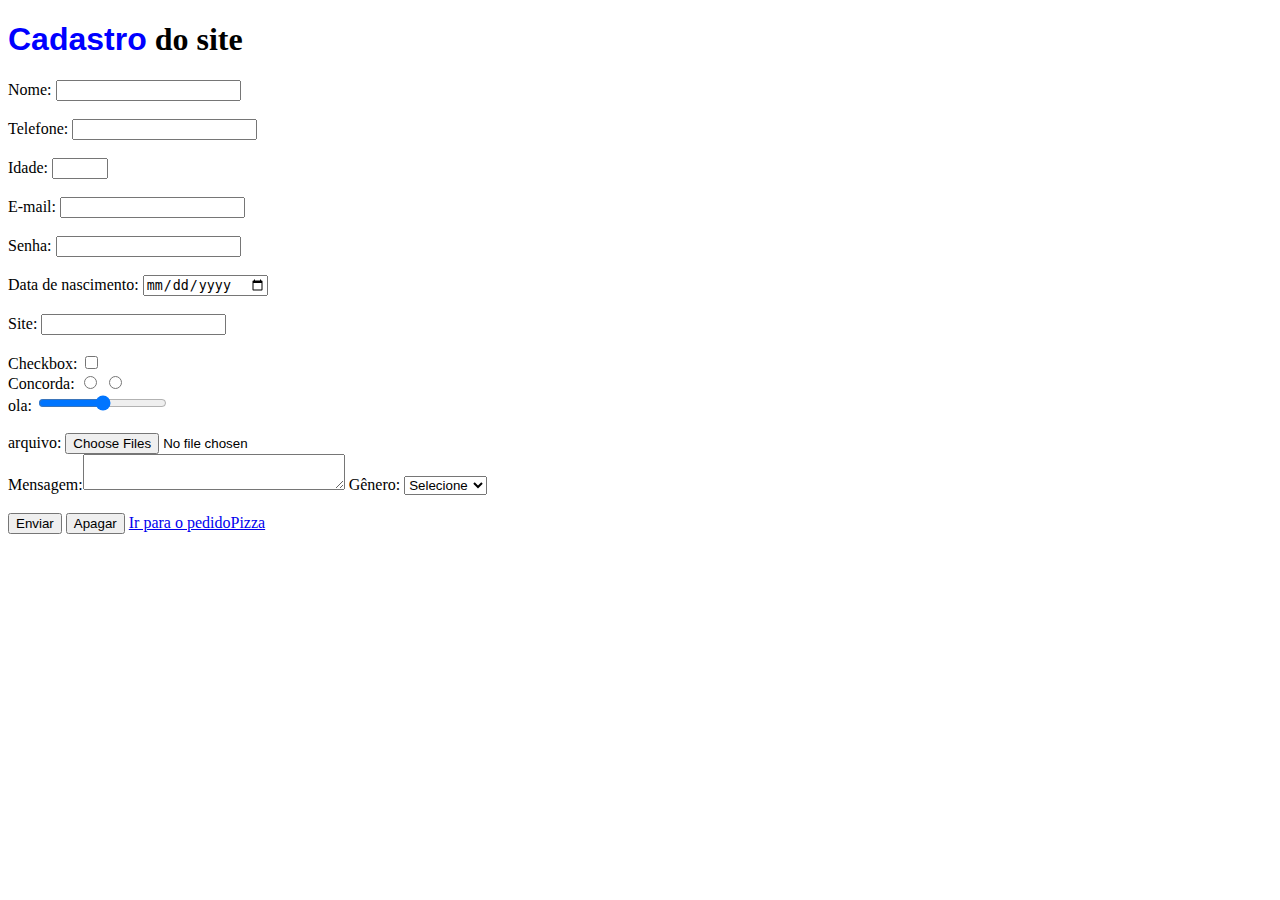
<file: Formlarios/index.html>
<!DOCTYPE html>
<html lang="en">

<head>
    <meta charset="UTF-8">
    <meta name="viewport" content="width=device-width, initial-scale=1.0">
    <title>Formulario de cadastro</title>
</head>

<body>
    <form name="signup" onsubmit=" " autocomplete="off"> <!-- Usar o method="post" para SEGURANÇA // -->
        <h1><font color="blue" face="'Trebuchet MS', Arial" > Cadastro</font> do site </h1>
        Nome: <input type="text" name="nome"><br><br>
        Telefone: <input type="number" name="telefone"><br><br>
        Idade: <input type="number" name="idade" min="0" step="2" max="85"><br><br>
        E-mail: <input type="email" name="email"><br><br>
        Senha: <input type="password" name="senha"><br><br>
        Data de nascimento: <input type="date" name="dataNascimento"><br><br>
        Site: <input type="url" name="Site"><br><br>
        Checkbox: <input type="checkbox" name="checkbox"><br>
        <label> Concorda:</label> <input type="radio" name="sim" /> <input type="radio" name="sim"><br>
        ola: <input type="range"><br><br>
        arquivo: <input type="file" name=" arquivos" multiple> <br>
        Mensagem:<textarea name="Mensagem" cols="30" rows="2"></textarea>

        <label for="genero">Gênero: </label>
        <select name="genero" id="genero">
            <option value="">Selecione</option>
            <option value="Masculino">Masculino</option>
            <option value="Feminino">Feminino</option>
        </select><br><br>
        <button type="submit"> Enviar </button>
        <button type="reset"> Apagar</button>
        <a href="pedidoPizza.html"> Ir para o pedidoPizza</a>


    </form>
</body>

</html>
</file>
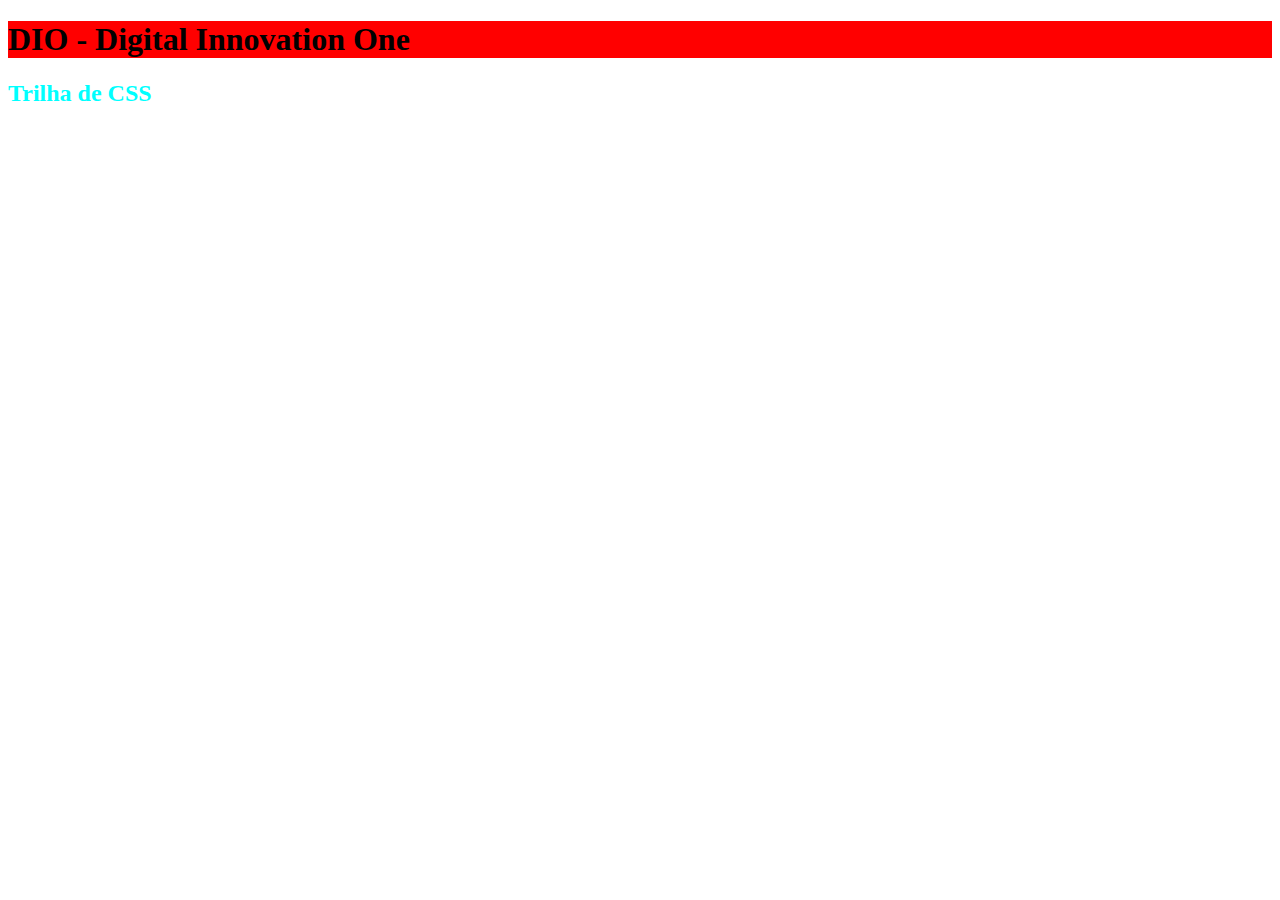
<file: Introducao ao CSS/index.html>
<!DOCTYPE html>
<html lang="en">

<head>
    <meta charset="UTF-8">
    <meta name="viewport" content="width=device-width, initial-scale=1.0">
    <title>Trilha de CSS</title>
</head>

<body>
    <h1 style="background-color: rgb(255, 0, 0); color: #000000;"> DIO - Digital Innovation One</h1>
    <h2 style="color: aqua;">Trilha de CSS</h2>
    
</body>

</html>
</file>
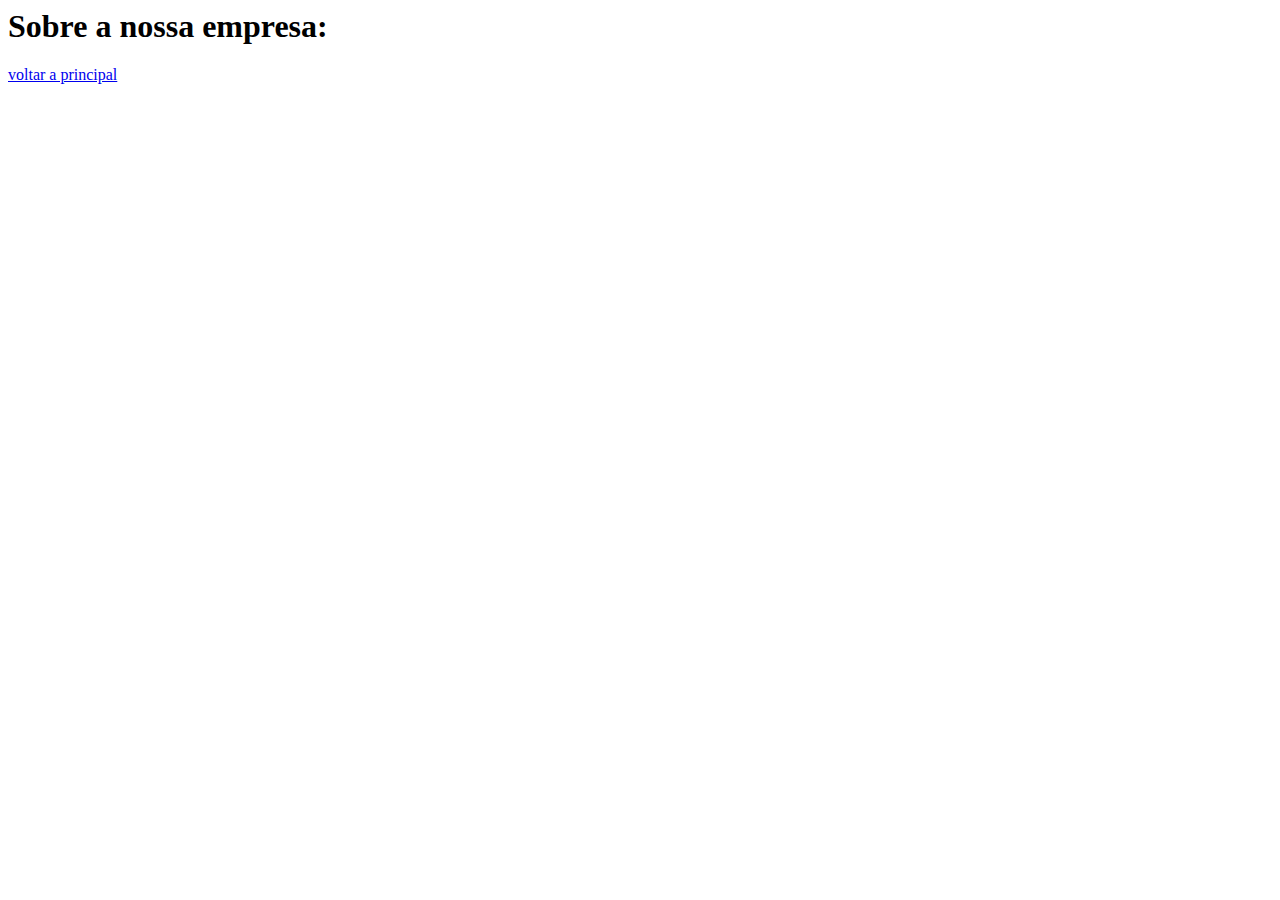
<file: criando suas primeiras paginas com HTML e CSS/about.html>
<html>
    <head>
        <title>SOBRE</title>
    </head>
    <body>
        <h1>Sobre a nossa empresa:</h1>
    <P>
        <a href="index.html">voltar a principal</a><br/>
    </P>
    </body>
</html>
</file>
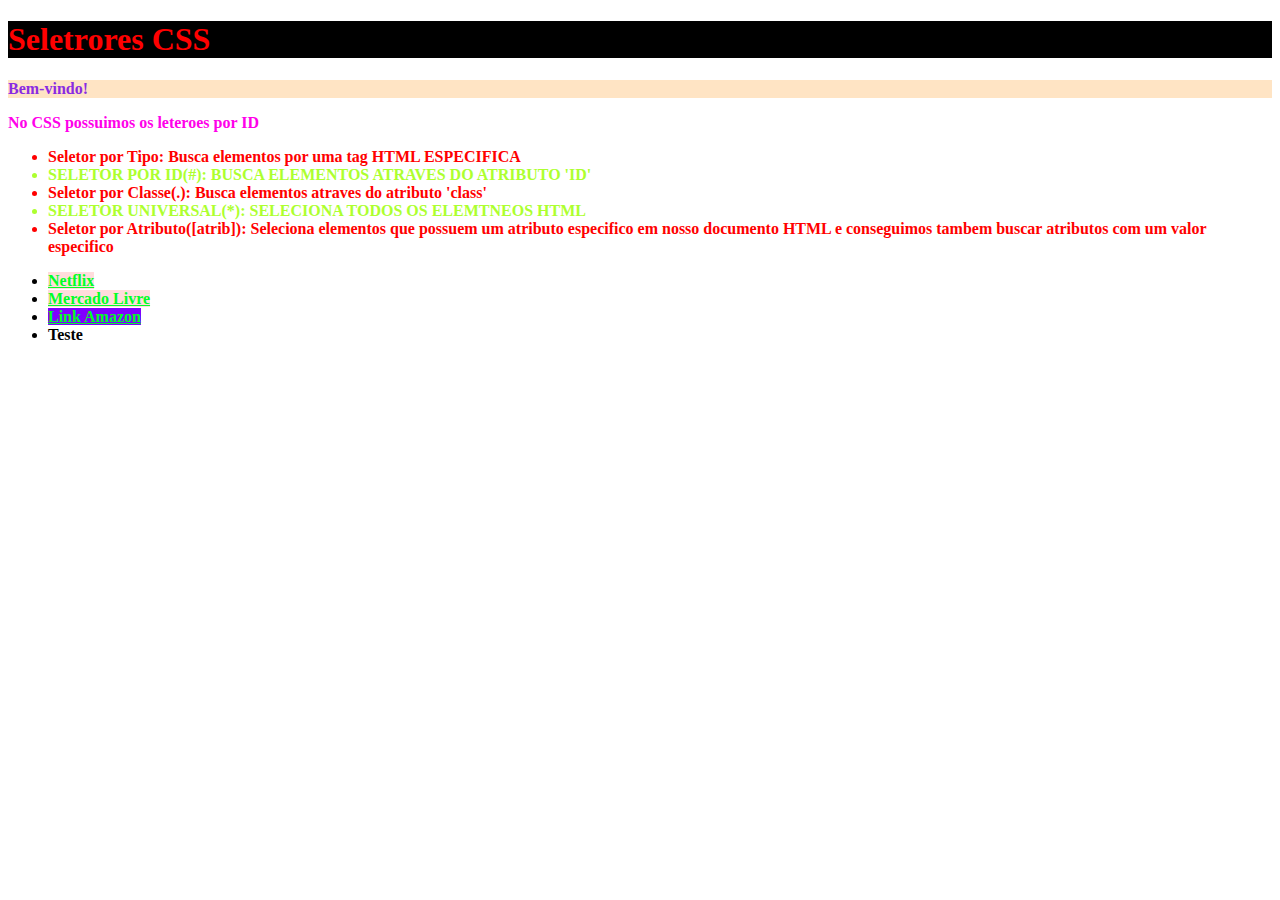
<file: Introducao ao CSS/seletoriesIndex.html>
<!DOCTYPE html>
<html lang="en">

<head>
    <meta charset="UTF-8">
    <meta name="viewport" content="width=device-width, initial-scale=1.0">
    <title>Trilha de CSS</title>

    <style>
        /* Tipos de seletores
        * 1 tipo
        * 2 Id
        * 3 Classe
        * 4 Universal
        * 5 atriutos
        */

        /*TIPO 1*/
        h1 {
            background-color: black;
            color: red;
        }

        /*TIPO 2*/
        #texto-boas-vindas {
            background-color: bisque;
            color: blueviolet;
        }

        #explicacao-seletor {
            color: rgb(255, 0, 234);
        }

        /*TIPO 3*/
        .a {
            color: red;
        }

        .b {
            color: greenyellow;
        }

        .textoMaiusculo {
            text-transform: uppercase;
        }

        /*TIPO 4*/
        *{
            font-weight: bold;
        }

        /*TIPO 5*/
        [title]{
            color: rgb(0, 255, 38);
        }
        [title~="streaming"]{
            background: rgba(255, 0, 0, 0.138);
        }
        
        [href^="http"]{ /* PREFIXO */ 
            background: rgba(255, 0, 0, 0.138);
        }
        [href$="user"]{ /* SUFIXO */ 
            background: rgb(128, 0, 255);
        }


    </style>

</head>

<body>
    <!--  \\-->
    <h1>
        Seletrores CSS
    </h1>

    <p id="texto-boas-vindas">Bem-vindo!</p>
    <p id="explicacao-seletor">No CSS possuimos os leteroes por ID</p>
    <div>
        <ul>
            <li class="a "> <b>Seletor por Tipo:</b> Busca elementos por uma tag HTML ESPECIFICA</li>
            <li class="b textoMaiusculo"> <b>Seletor por ID(#):</b> Busca elementos atraves do atributo 'id'</li>
            <li class="a"> <b>Seletor por Classe(.):</b> Busca elementos atraves do atributo 'class'</li>
            <li class="b textoMaiusculo"> <b>Seletor Universal(*):</b> Seleciona todos os elemtneos HTML</li>
            <li class="a "> <b>Seletor por Atributo([atrib]):</b> Seleciona elementos que possuem um atributo especifico
                em nosso
                documento HTML e conseguimos tambem buscar atributos com um valor especifico </li>
        </ul>
    </div>

    <div>
        <ul>
            <li>
                <a title="streaming Netflix" href="https://www.netflix.com/br/" target="_blank"> Netflix</a>
            </li>
            <li>
                <a title="MercadoLivre" href="https://www.mercadolivre.com.br/" target="_blank"> Mercado Livre</a>
            </li>
            <li>
                <a title="streaming Amazon" href="https://www.amazon.com.br/user" target="_blank">Link Amazon</a>
            </li>
            <li>
                Teste
            </li>
        </ul>

    </div>
</body>

</html>
</file>
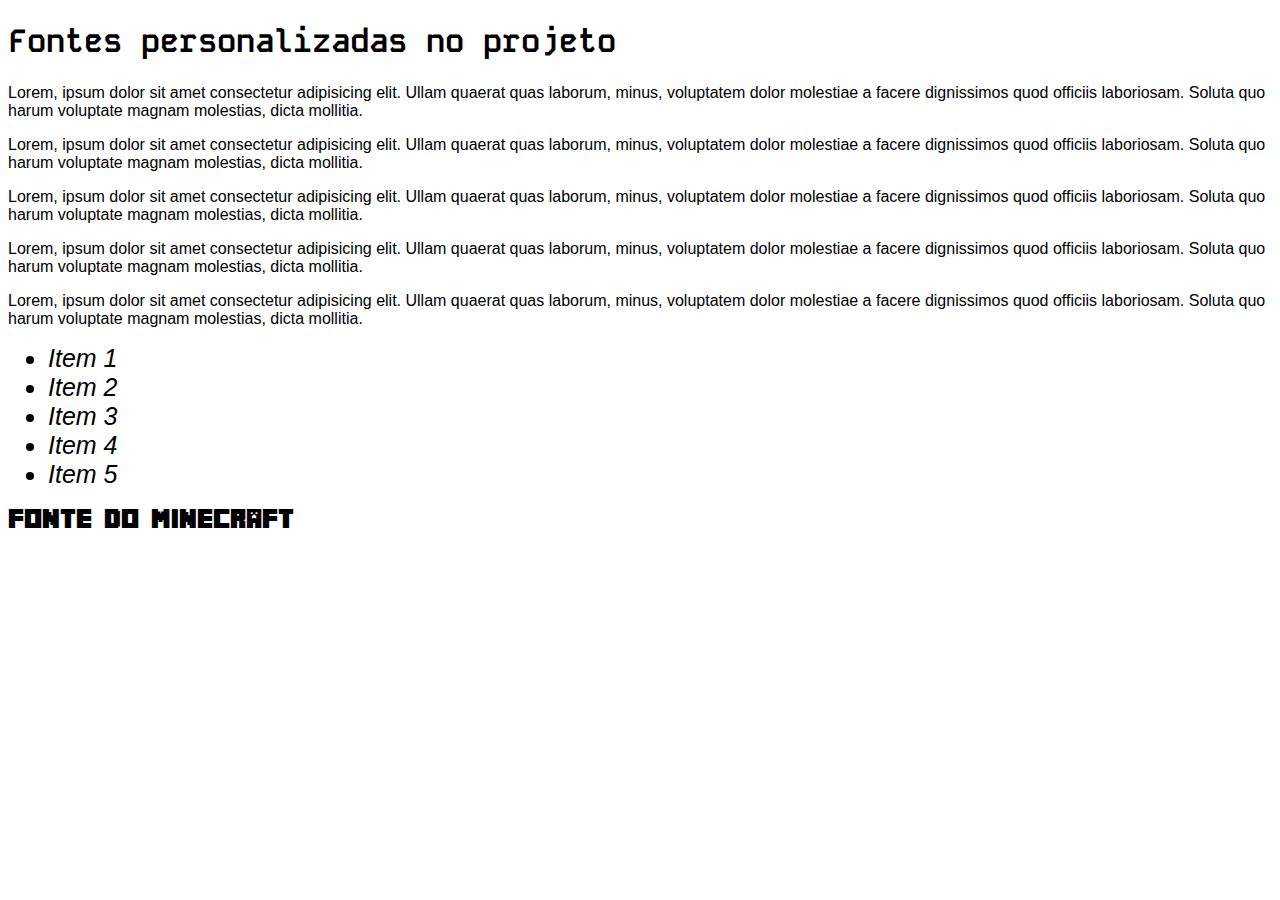
<file: Introducao ao CSS/EstilizacaoBasicaCSS/fontIndex.html>
<!DOCTYPE html>
<html lang="en">
<head>
    <meta charset="UTF-8">
    <meta name="viewport" content="width=device-width, initial-scale=1.0">
    <title>Trilha de CSS</title>
    <link rel="stylesheet" href="./assets/font.css">
</head>
<body>
    <h1>Fontes personalizadas no projeto</h1>
    
    <p>Lorem, ipsum dolor sit amet consectetur adipisicing elit. Ullam quaerat quas laborum, minus, voluptatem dolor molestiae a facere dignissimos quod officiis laboriosam. Soluta quo harum voluptate magnam molestias, dicta mollitia.</p>
    <p>Lorem, ipsum dolor sit amet consectetur adipisicing elit. Ullam quaerat quas laborum, minus, voluptatem dolor molestiae a facere dignissimos quod officiis laboriosam. Soluta quo harum voluptate magnam molestias, dicta mollitia.</p>
    <p>Lorem, ipsum dolor sit amet consectetur adipisicing elit. Ullam quaerat quas laborum, minus, voluptatem dolor molestiae a facere dignissimos quod officiis laboriosam. Soluta quo harum voluptate magnam molestias, dicta mollitia.</p>
    <p>Lorem, ipsum dolor sit amet consectetur adipisicing elit. Ullam quaerat quas laborum, minus, voluptatem dolor molestiae a facere dignissimos quod officiis laboriosam. Soluta quo harum voluptate magnam molestias, dicta mollitia.</p>
    <p>Lorem, ipsum dolor sit amet consectetur adipisicing elit. Ullam quaerat quas laborum, minus, voluptatem dolor molestiae a facere dignissimos quod officiis laboriosam. Soluta quo harum voluptate magnam molestias, dicta mollitia.</p>
    
    <ul>
        <li>Item 1</li>
        <li>Item 2</li>
        <li>Item 3</li>
        <li>Item 4</li>
        <li>Item 5</li>
    </ul>

    <h2>Fonte do Minecraft</h2>


</body>
</html>
</file>
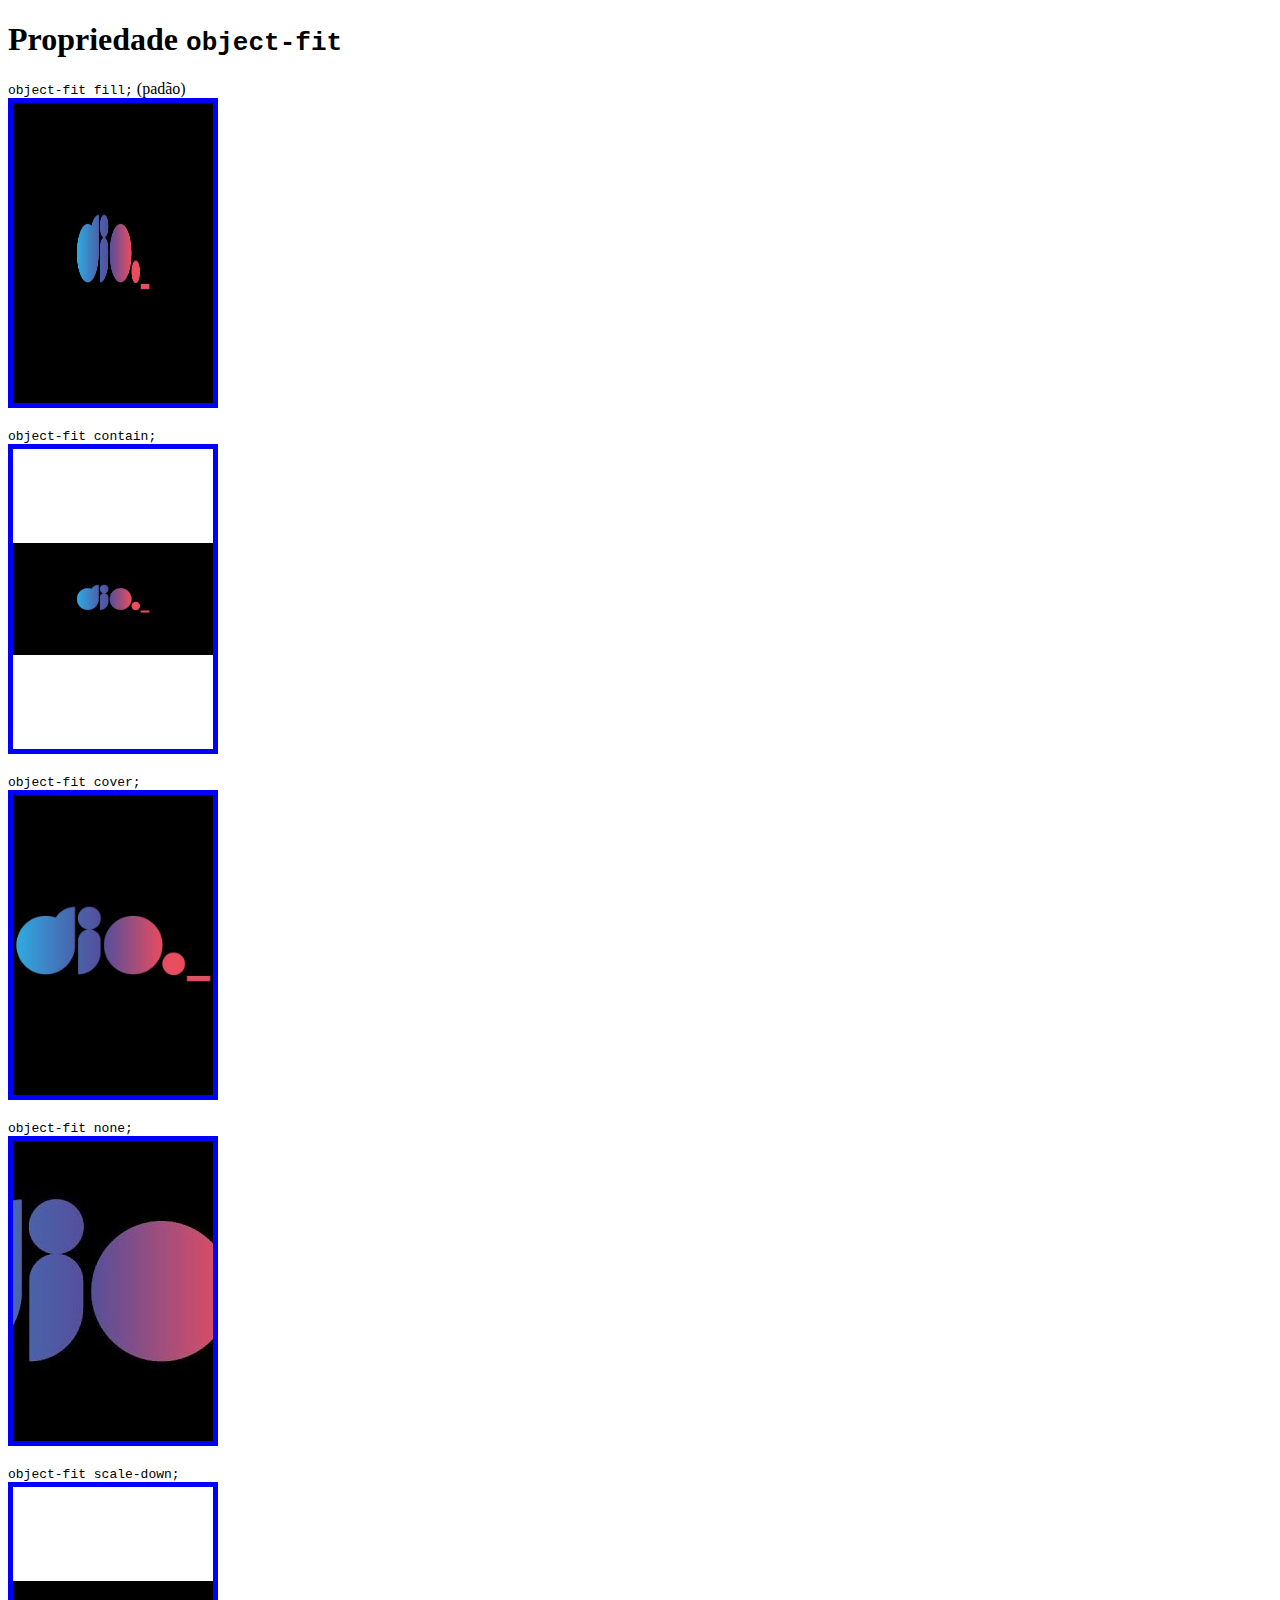
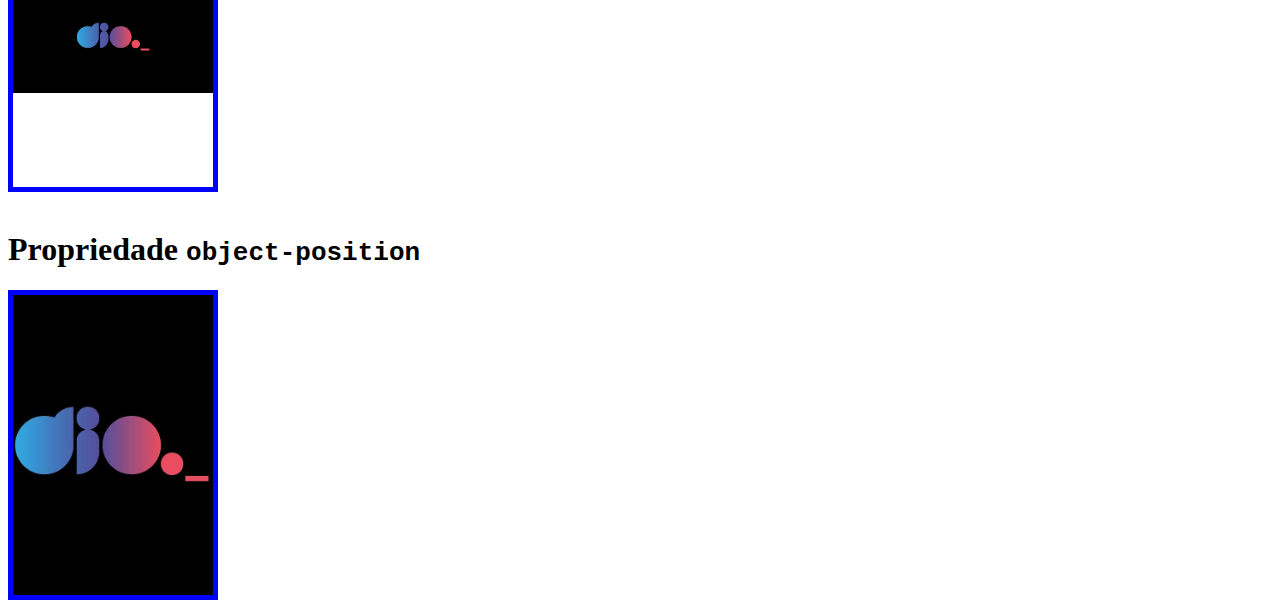
<file: Introducao ao CSS/EstilizacaoBasicaCSS/imagemIndex.html>
<!DOCTYPE html>
<html lang="en">

<head>
    <meta charset="UTF-8">
    <meta name="viewport" content="width=device-width, initial-scale=1.0">
    <title>Trilha do CSS</title>
    <style>
        div {
            width: 200px;
            height: 300px;
            border: 5px solid blue;
        }

        img {
            width: 100%;
            height: 100%;
        }

        #contain {
            object-fit: contain;
        }

        #cover {
            object-fit: cover;
        }

        #none {
            object-fit: none;
        }

        #scale-down {
            object-fit: scale-down;
        }

        #coverPosition {
            width: 100%;
            height: 100%;
            object-fit: cover;
            object-position: -168px 0px;
        }
    </style>
</head>

<body>
    <h1>Propriedade <code> object-fit </code></h1>

    <code> object-fit fill;</code> (padão)
    <div>
        <img src="./assets/diome.jpg" alt="" id="fill">
    </div>

    <br>
    <code> object-fit contain;</code>
    <div>
        <img src="./assets/diome.jpg" alt="" id="contain">
    </div>

    <br>
    <code> object-fit cover;</code>
    <div>
        <img src="./assets/diome.jpg" alt="" id="cover">
    </div>

    <br>
    <code> object-fit none;</code>
    <div>
        <img src="./assets/diome.jpg" alt="" id="none">
    </div>

    <br>
    <code> object-fit scale-down;</code>
    <div>
        <img src="./assets/diome.jpg" alt="" id="scale-down">
    </div>

    <br>
    <h1>Propriedade <code> object-position </code></h1>
    <div>
        <img src="./assets/diome.jpg" alt="" id="coverPosition">
    </div>

</body>

</html>
</file>
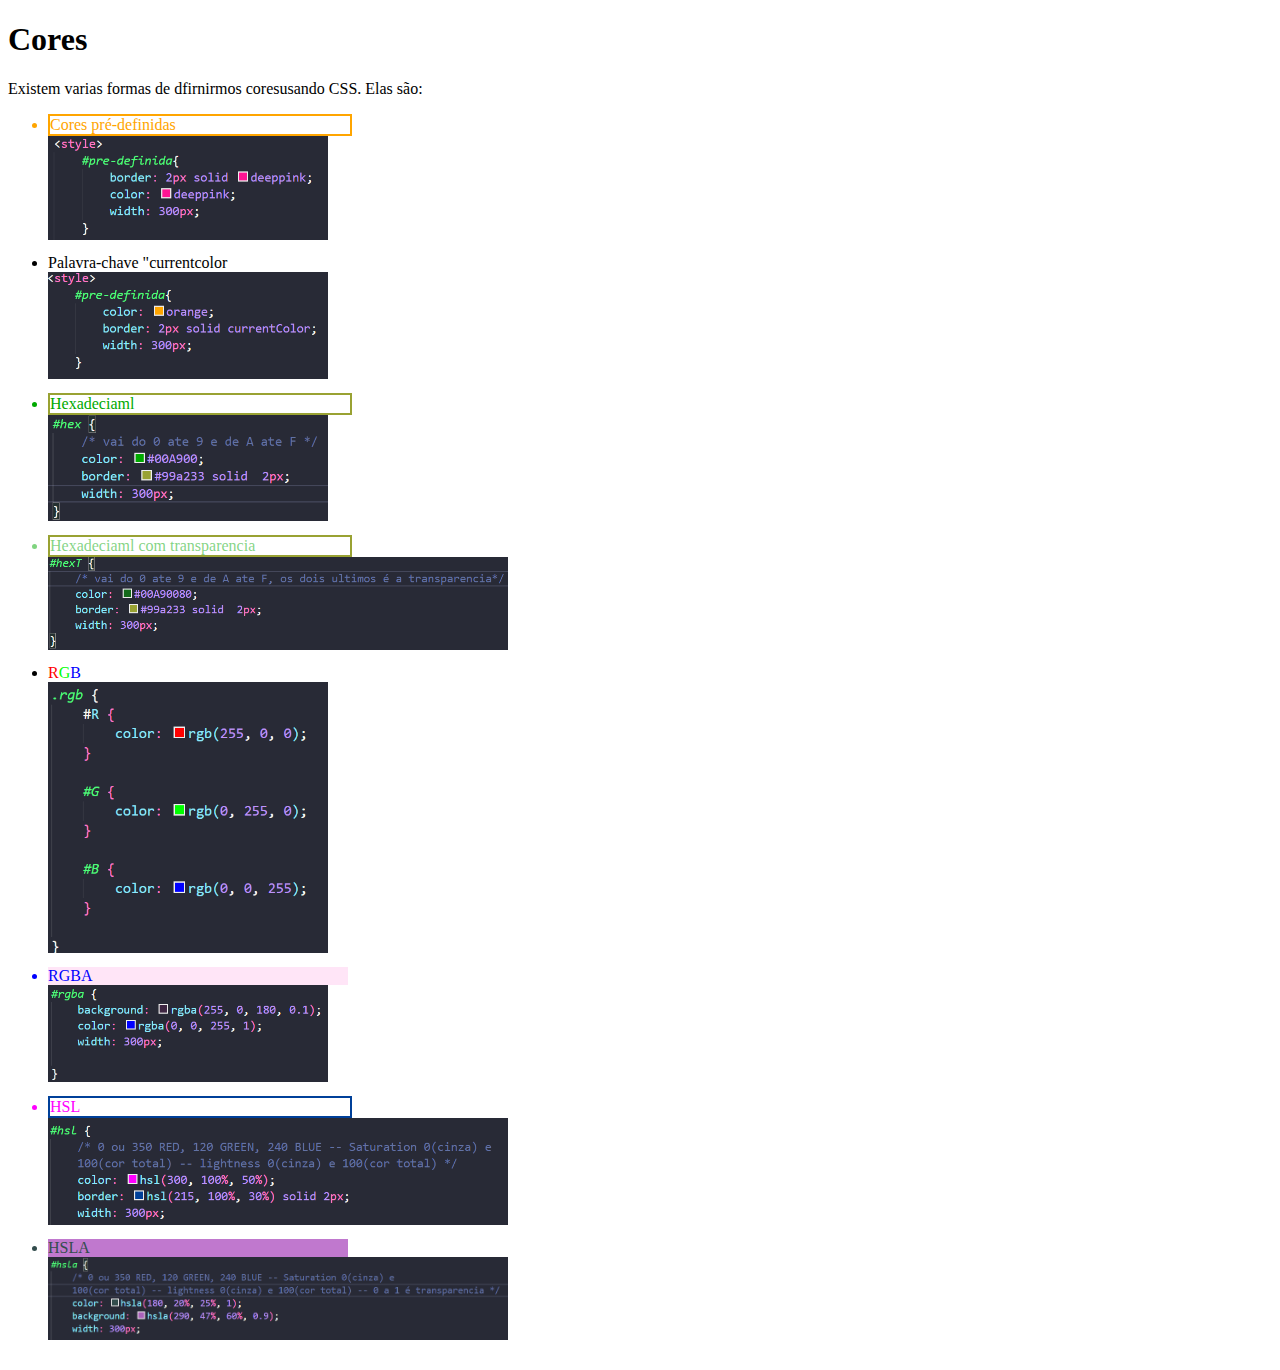
<file: Introducao ao CSS/EstilizacaoBasicaCSS/indexCores.html>
<!DOCTYPE html>
<html lang="en">

<head>
    <meta charset="UTF-8">
    <meta name="viewport" content="width=device-width, initial-scale=1.0">
    <title>Trilha do CSS</title>
    <style>
        img {
            margin-bottom: 10px;
        }

        #pre-definida {
            color: orange;
            border: 2px solid currentColor;
            width: 300px;
        }

        .rgb {
            #R {
                color: rgb(255, 0, 0);
            }

            #G {
                color: rgb(0, 255, 0);
            }

            #B {
                color: rgb(0, 0, 255);
            }

        }

        #rgba {
            background: rgba(255, 0, 180, 0.1);
            color: rgba(0, 0, 255, 1);
            width: 300px;

        }

        #hex {
            /* vai do 0 ate 9 e de A ate F */
            color: #00A900;
            border: #99a233 solid 2px;
            width: 300px;
        }

        #hexT {
            /* vai do 0 ate 9 e de A ate F, os dois ultimos é a transparencia*/
            color: #00A90080;
            border: #99a233 solid 2px;
            width: 300px;
        }

        #hsl {
            /* 0 ou 350 RED, 120 GREEN, 240 BLUE -- Saturation 0(cinza) e 
            100(cor total) -- lightness 0(cinza) e 100(cor total) */
            color: hsl(300, 100%, 50%);
            border: hsl(215, 100%, 30%) solid 2px;
            width: 300px;

        }

        #hsla {
            /* 0 ou 350 RED, 120 GREEN, 240 BLUE -- Saturation 0(cinza) e 
            100(cor total) -- lightness 0(cinza) e 100(cor total) -- 0 a 1 é transparencia */
            color: hsla(180, 20%, 25%, 1);
            background: hsla(290, 47%, 60%, 0.9);
            width: 300px;

        }
    </style>
</head>

<body>
    <h1>Cores</h1>
    <p>Existem varias formas de dfirnirmos coresusando CSS. Elas são:</p>
    <div>
        <ul>
            <li id="pre-definida">Cores pré-definidas</li>
            <img src="./assets/predefinido.png" width="280" alt="">

            <li id="current-color">Palavra-chave "currentcolor</li>
            <img src="./assets/currentcolor.png" width="280" alt="">

            <li id="hex">Hexadeciaml</li>
            <img src="./assets/hex.png" width="280" alt="">

            <li id="hexT">Hexadeciaml com transparencia</li>
            <img src="./assets/hexT.png" width="460" alt="">

            <li class="rgb"><span id="R">R</span><span id="G">G</span><span id="B">B</span></li>
            <img src="./assets/RGB.png" width="280" alt="">

            <li id="rgba">RGBA</li>
            <img src="./assets/RGBa.png" width="280" alt="">

            <li id="hsl">HSL</li>
            <img src="./assets/hsl.png" width="460" alt="">

            <li id="hsla">HSLA</li>
            <img src="./assets/hsla.png" width="460" alt="">

        </ul>
    </div>





</body>

</html>
</file>
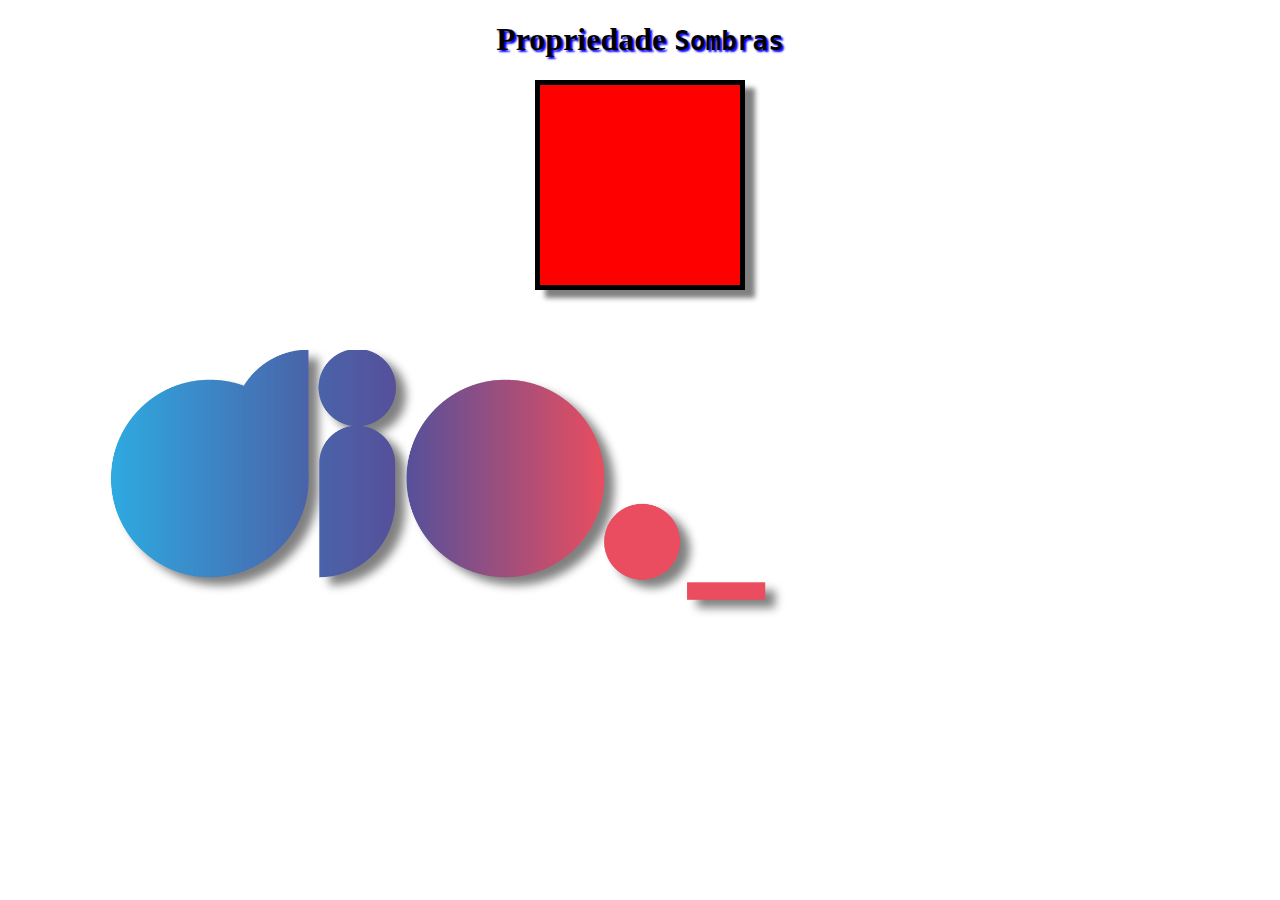
<file: Introducao ao CSS/EstilizacaoBasicaCSS/sombraIndex.html>
<!DOCTYPE html>
<html lang="en">
<head>
    <meta charset="UTF-8">
    <meta name="viewport" content="width=device-width, initial-scale=1.0">
    <title>Trilha do CSS</title>
    <style>
        div{
            width: 200px;
            height: 200px;
            background: red;
            border: black solid 5px;
            margin: 20px auto;

            box-shadow: 10px 8px 5px gray;
        }

        img{
            width: 700px;
            height: 250px;
            object-fit:  cover;
            margin: 40px 80px;

            filter: drop-shadow(10px 8px 5px gray);
        }

        h1{
            text-align: center;
            text-shadow: 2px 2px 2px blue;
        }
    </style>
</head>
<body>
    <h1>Propriedade <code> Sombras</code></h1>
    
    <div>

    </div>

    <img src="./assets/dio.png" alt="">
</body>
</html>
</file>
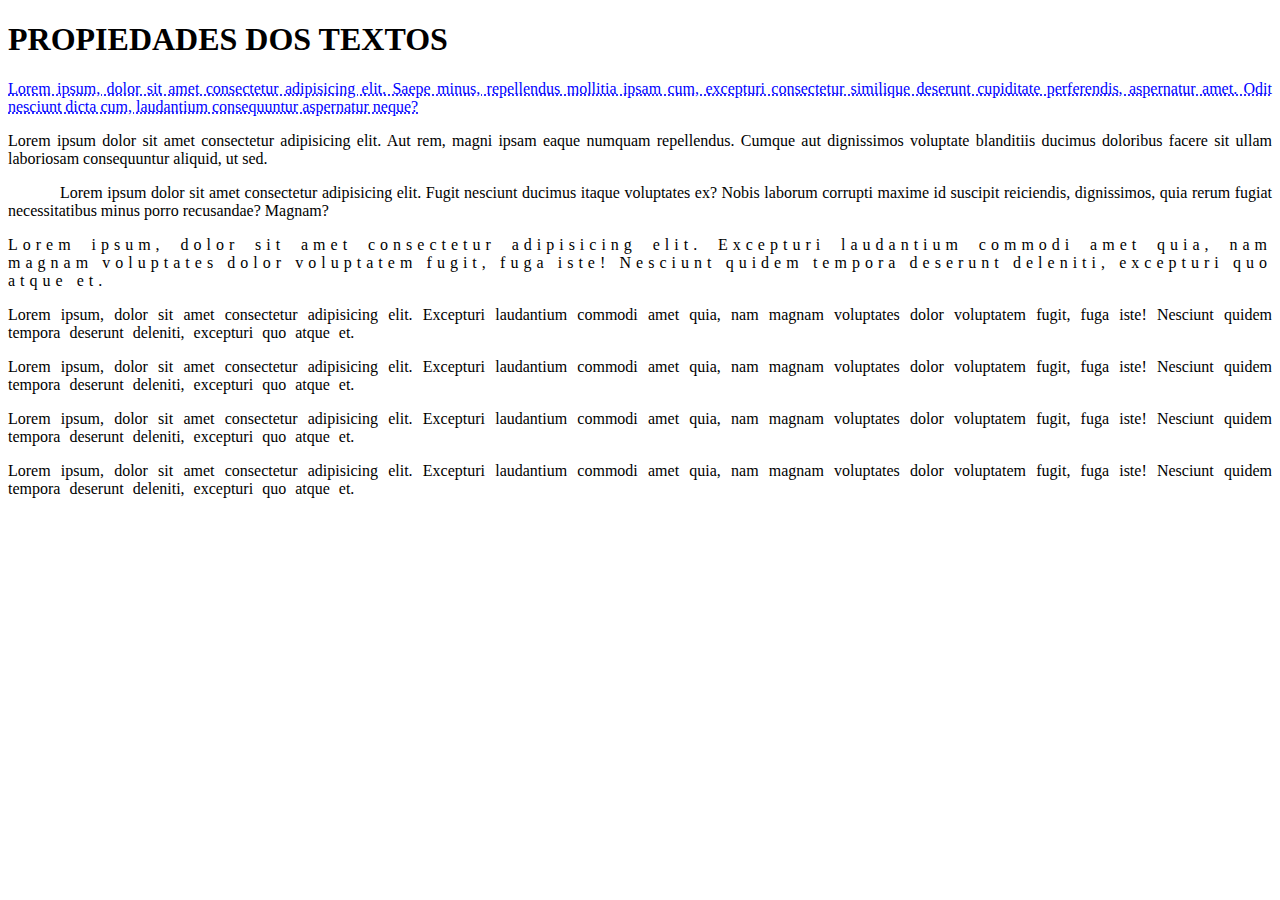
<file: Introducao ao CSS/EstilizacaoBasicaCSS/textoIndex.html>
<!DOCTYPE html>
<html lang="en">
<head>
    <meta charset="UTF-8">
    <meta name="viewport" content="width=device-width, initial-scale=1.0">
    <title>Trilha do CSS</title>

    <style>
        h1{
            text-transform: uppercase;
        }

        p{
            text-align: justify;
        }

        #textDecoration{
            text-decoration-line: underline;
            text-decoration-style:dotted;
            color: blue;
        }

        #textIdent{
            text-indent: 52px;
        }

        #textEspaçoLetra{
            letter-spacing: 5px;
        }
        #textEspaçPalavra{
            word-spacing: 5px;
        }
    </style>

</head>
<body>
    <h1>Propiedades dos Textos</h1>
    <p id="textDecoration">Lorem ipsum, dolor sit amet consectetur adipisicing elit. Saepe minus, repellendus mollitia ipsam cum, excepturi consectetur similique deserunt cupiditate perferendis, aspernatur amet. Odit nesciunt dicta cum, laudantium consequuntur aspernatur neque?</p>
    <p>Lorem ipsum dolor sit amet consectetur adipisicing elit. Aut rem, magni ipsam eaque numquam repellendus. Cumque aut dignissimos voluptate blanditiis ducimus doloribus facere sit ullam laboriosam consequuntur aliquid, ut sed.</p>
    <p id="textIdent">Lorem ipsum dolor sit amet consectetur adipisicing elit. Fugit nesciunt ducimus itaque voluptates ex? Nobis laborum corrupti maxime id suscipit reiciendis, dignissimos, quia rerum fugiat necessitatibus minus porro recusandae? Magnam?</p>
    <p id="textEspaçoLetra">Lorem ipsum, dolor sit amet consectetur adipisicing elit. Excepturi laudantium commodi amet quia, nam magnam voluptates dolor voluptatem fugit, fuga iste! Nesciunt quidem tempora deserunt deleniti, excepturi quo atque et.</p>
    <p id="textEspaçPalavra">Lorem ipsum, dolor sit amet consectetur adipisicing elit. Excepturi laudantium commodi amet quia, nam magnam voluptates dolor voluptatem fugit, fuga iste! Nesciunt quidem tempora deserunt deleniti, excepturi quo atque et.</p>
    
    <p id="textEspaçPalavra">Lorem ipsum, dolor sit amet consectetur adipisicing elit. Excepturi laudantium commodi amet quia, nam magnam voluptates dolor voluptatem fugit, fuga iste! Nesciunt quidem tempora deserunt deleniti, excepturi quo atque et.</p>
    <p id="textEspaçPalavra">Lorem ipsum, dolor sit amet consectetur adipisicing elit. Excepturi laudantium commodi amet quia, nam magnam voluptates dolor voluptatem fugit, fuga iste! Nesciunt quidem tempora deserunt deleniti, excepturi quo atque et.</p>
    <p id="textEspaçPalavra">Lorem ipsum, dolor sit amet consectetur adipisicing elit. Excepturi laudantium commodi amet quia, nam magnam voluptates dolor voluptatem fugit, fuga iste! Nesciunt quidem tempora deserunt deleniti, excepturi quo atque et.</p>
</body>
</html>
</file>
<file: Introducao ao CSS/EstilizacaoBasicaCSS/assets/font.css>
@import url('https://fonts.googleapis.com/css2?family=Kode+Mono:wght@400..700&display=swap');
*{
    font-family: 'Franklin Gothic Medium', 'Arial Narrow', Arial, sans-serif;

}


h1{
    font-family: Kode Mono;
}


h2 {
    font-family: Minecraft;
}

/*adicionar fonte externa*/
@font-face {
    font-family: Minecraft;
    src: url(./fonts/Minecrafter.Reg.ttf);
    font-weight: bold;
}

li{
    font-size: 25px;
    font-style: italic;
}
</file>
